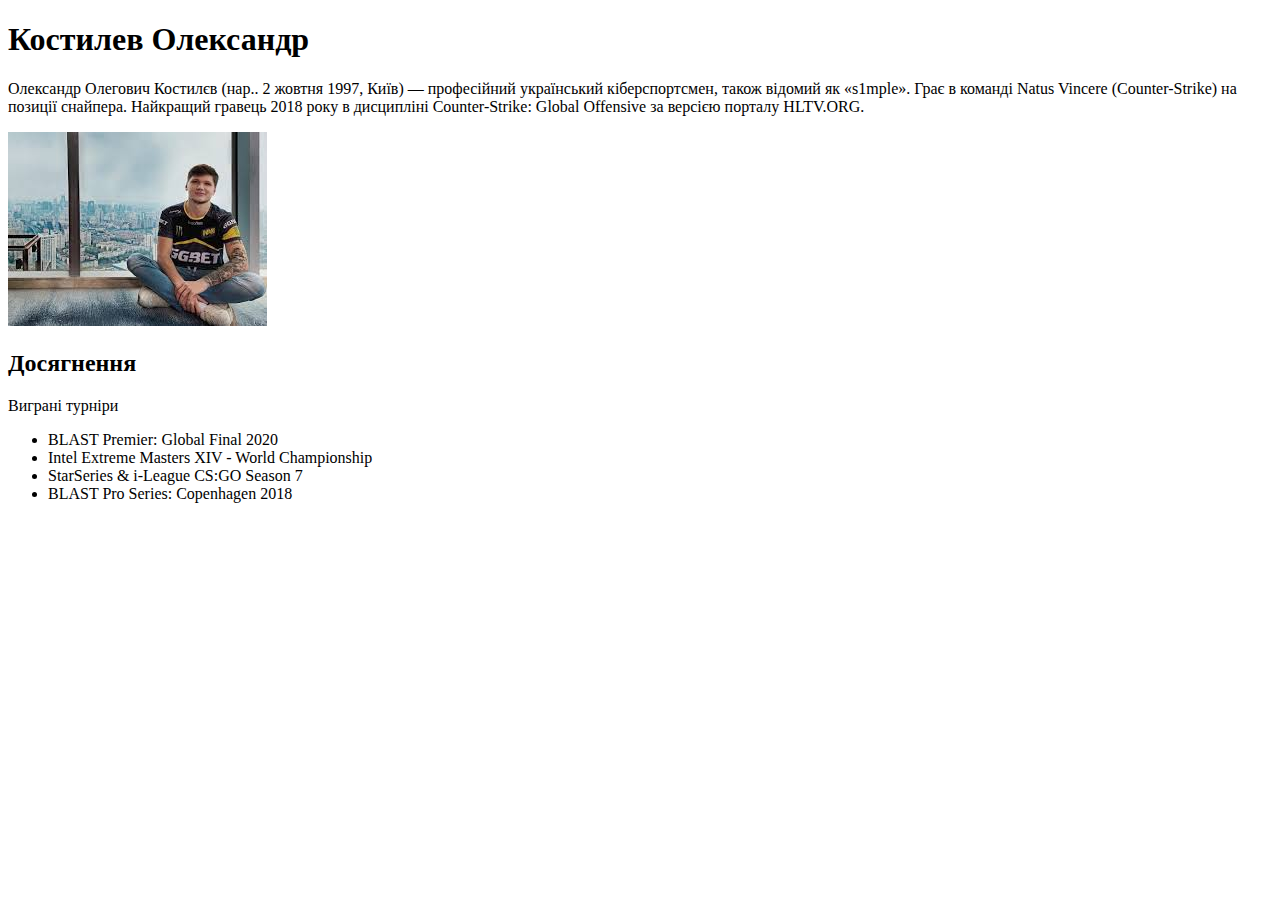
<file: html/dz1/index.html>
<!DOCTYPE html>
<html lang="en">
<head>
    <meta charset="UTF-8">
    <title>s1mple</title>
</head>
<body>
<h1>Костилев Олександр</h1>
<p>Олександр Олегович Костилєв (нар.. 2 жовтня 1997, Київ) — професійний український кіберспортсмен, також відомий як
    «s1mple». Грає в команді Natus Vincere (Counter-Strike) на позиції снайпера. Найкращий гравець 2018 року в
    дисципліні Counter-Strike: Global Offensive за версією порталу HLTV.ORG.
</p>
<img src="img/s1.jpg" alt="s1mple">
<h2>Досягнення</h2>
<p>Виграні турніри</p>
<ul>
    <li>BLAST Premier: Global Final 2020</li>
    <li>Intel Extreme Masters XIV - World Championship</li>
    <li>StarSeries & i-League CS:GO Season 7</li>
    <li>BLAST Pro Series: Copenhagen 2018</li>
</ul>
</body>
</html>
</file>
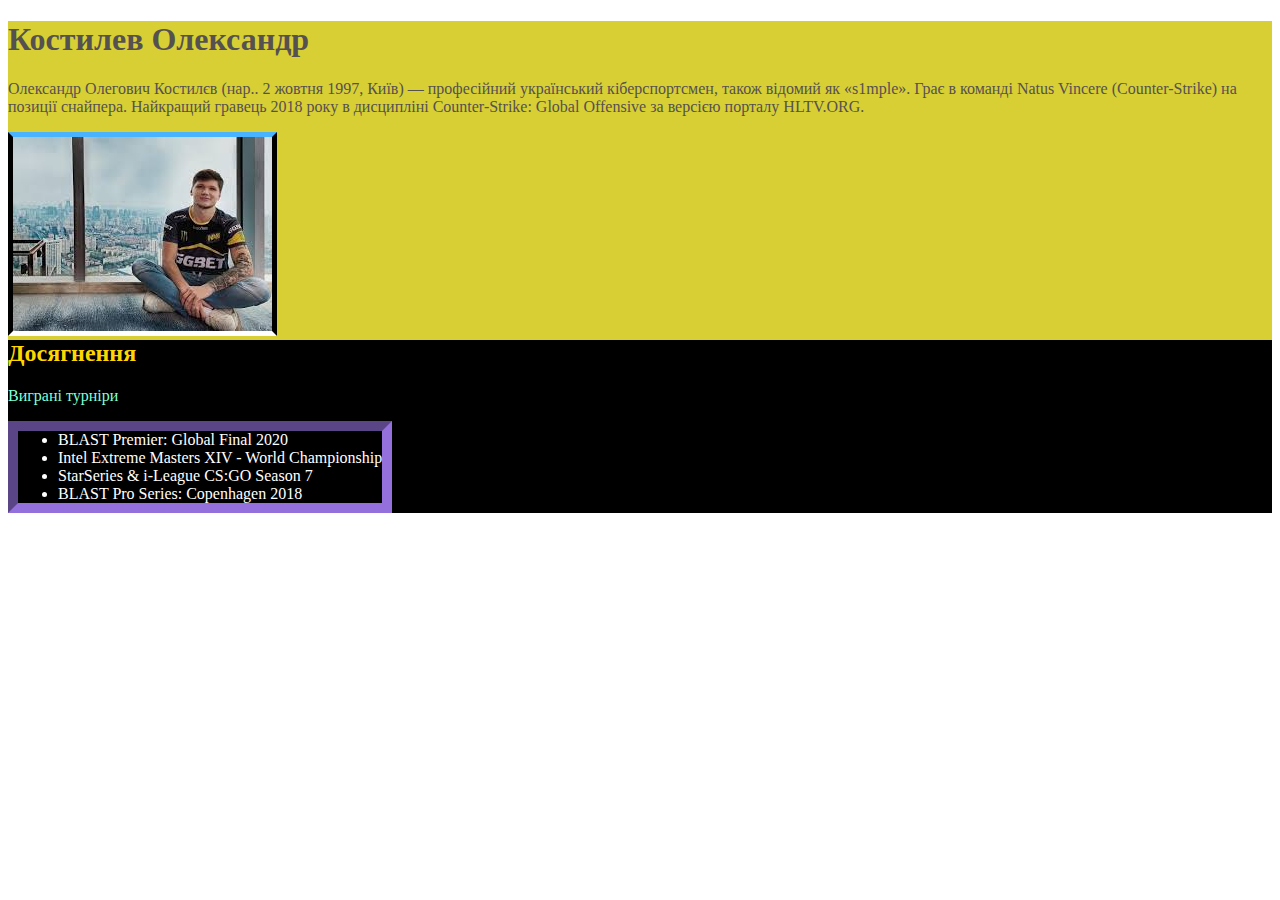
<file: html/dz2/index.html>
<!DOCTYPE html>
<html lang="en">
<head>
    <meta charset="UTF-8">
    <title>s1mple</title>
    <link rel="stylesheet" href="main.css">
</head>
<body>
<div class="info">
    <h1>Костилев Олександр</h1>
    <p>Олександр Олегович Костилєв (нар.. 2 жовтня 1997, Київ) — професійний український кіберспортсмен, також відомий
        як
        «s1mple». Грає в команді Natus Vincere (Counter-Strike) на позиції снайпера. Найкращий гравець 2018 року в
        дисципліні Counter-Strike: Global Offensive за версією порталу HLTV.ORG.
    </p>
    <img src="img/s1.jpg" alt="s1mple">
</div>
<div class="achievements">
    <h2>Досягнення</h2>
    <p>Виграні турніри</p>
    <ul>
        <li>BLAST Premier: Global Final 2020</li>
        <li>Intel Extreme Masters XIV - World Championship</li>
        <li>StarSeries & i-League CS:GO Season 7</li>
        <li>BLAST Pro Series: Copenhagen 2018</li>
    </ul>
</div>
</body>
</html>
</file>
<file: html/dz3/1/index.html>
<!DOCTYPE html>
<html lang="en">
<head>
    <link rel="stylesheet" href="main.css">
    <meta charset="UTF-8">
    <title>Title</title>
</head>
<body>
<div class="a"></div>
<div class="all">
    <div class="b"></div>
    <div class="c"></div>
</div>
</body>
</html>
</file>
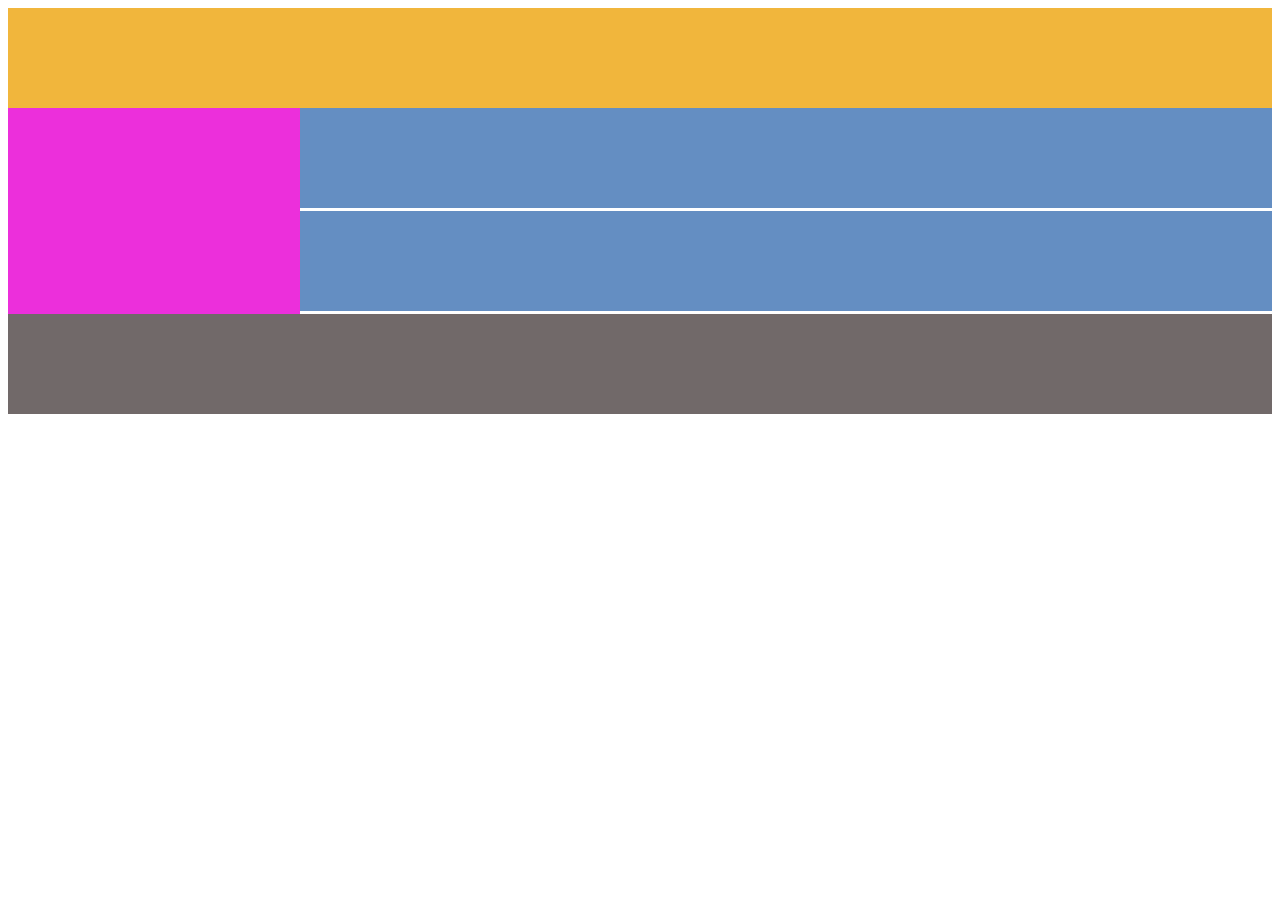
<file: html/dz3/2-1/index.html>
<!DOCTYPE html>
<html lang="en">
<head>
    <link rel="stylesheet" href="main.css">
    <meta charset="UTF-8">
    <title>Title</title>
</head>
<body>
<div id="header"></div>
<div class="middle">
    <div id="menu"></div>
    <div id="right">
        <div class="post"></div>
        <div class="post"></div>
    </div>
</div>
<div id="footer"></div>
</body>
</html>
</file>
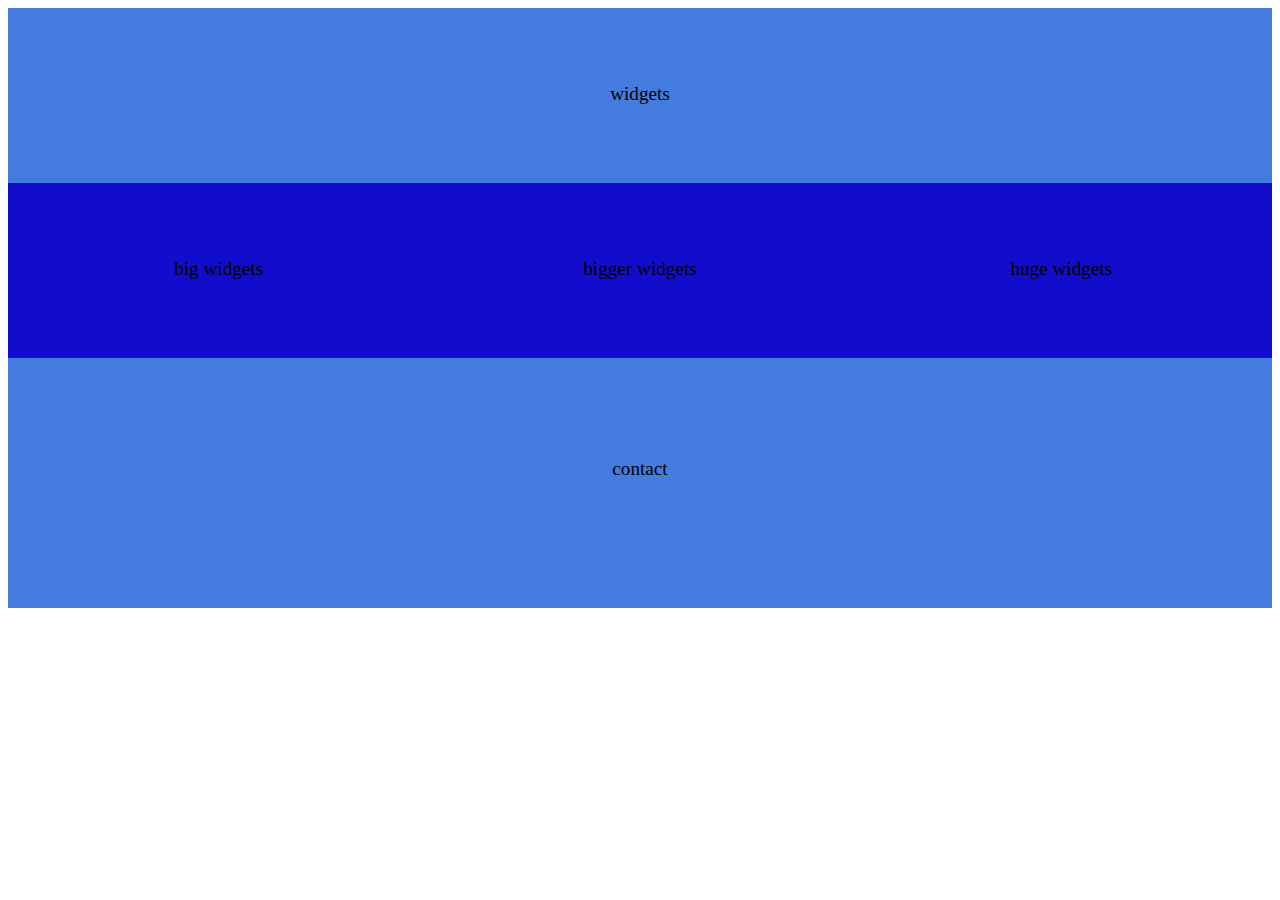
<file: html/dz3/2-2/index.html>
<!DOCTYPE html>
<html lang="en">
<head>
    <link rel="stylesheet" href="main.css">
    <meta charset="UTF-8">
    <title>Title</title>
</head>
<body>
<div class="widgets">widgets</div>
<div class="middle">
    <div class="bigWidgets">big widgets</div>
    <div class="biggerWidgets">bigger widgets</div>
    <div class="hugeWidgets"> huge widgets</div>
</div>
<div class="contact">contact</div>
</body>
</html>
</file>
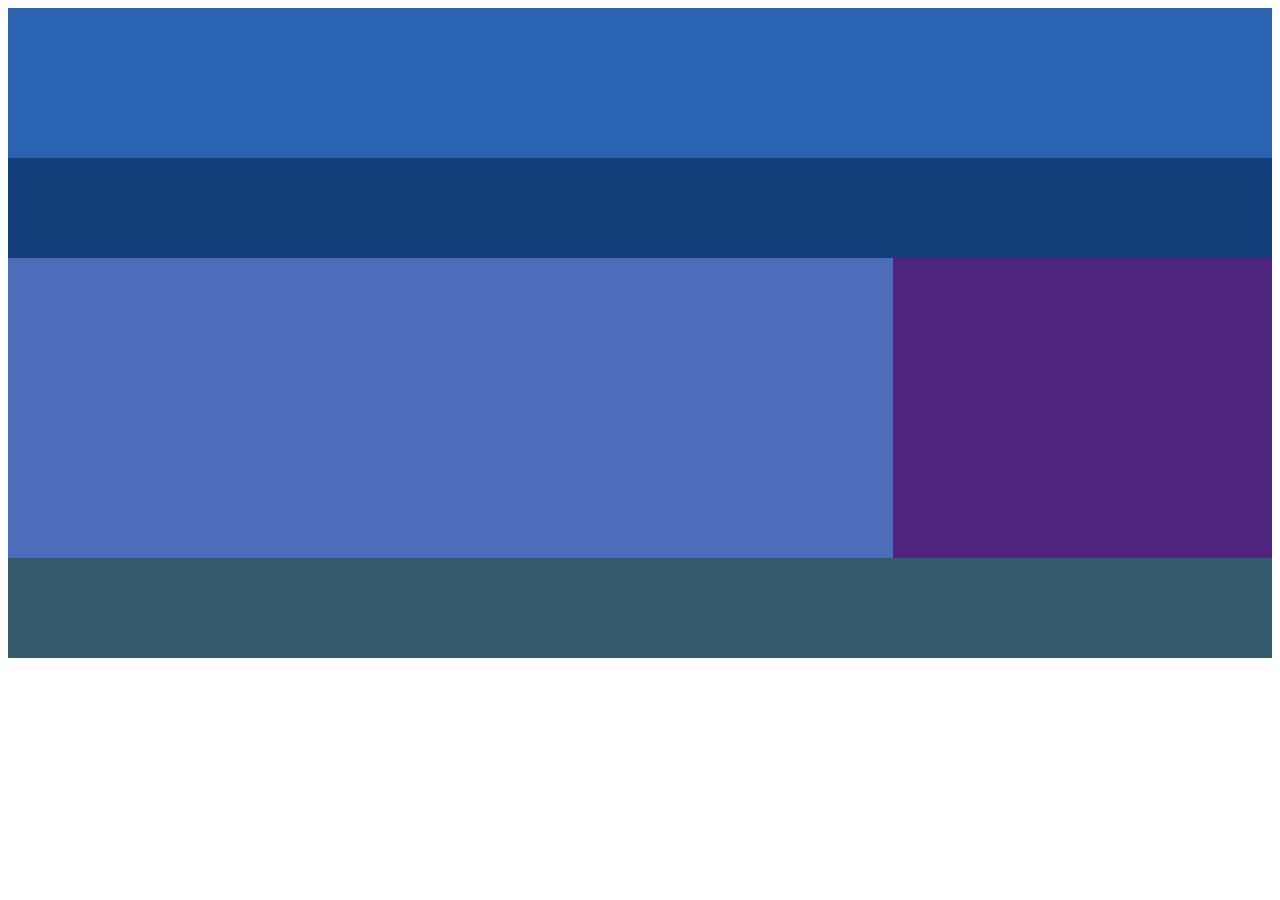
<file: html/dz3/2/index.html>
<!DOCTYPE html>
<html lang="en">
<head>
    <link rel="stylesheet" href="main.css">
    <meta charset="UTF-8">
    <title>Title</title>
</head>
<body>
<div id="header"></div>
<div id="nav"></div>
<div class="mid">
    <div id="main"></div>
    <div id="aside"></div>
</div>
<div id="footer"></div>

</body>
</html>
</file>
<file: html/dz2/main.css>
.info{
    background: #d7cf33;
    color: #565151;
}
img{
    border: 5px solid black;
    border-bottom: 5px solid white;
    border-top: 5px solid #4ab3ff;
}
.achievements{
    background: #000;
    color: gold;
}
.achievements p{
    color: aquamarine;
}
ul{
    width: fit-content;
    border: 10px inset mediumpurple;
    color: white;
}
h2{
    margin-top: 0px;
}
</file>
<file: html/dz3/1/main.css>
.a {
    background-color: #cd3d3d;
    min-height: 100px;
    width: 100%;
}

.b {
    background-color: #53d770;
    min-height: 100px;
    width: 70%;
}

.c {
    background-color: #0f41b8;
    min-height: 100px;
    width: 30%;
}

.all {
    display: flex;
}
</file>
<file: html/dz3/2-1/main.css>
#header {
    background-color: #f1b63c;
    width: 100%;
    height: 100px;
}

.middle {
    display: flex;
}

#menu {
    background-color: #ec2fdb;
    width: 30%;
    height: 206px;
}

#right {
    display: flex;
    flex-direction: column;
    width: 100%;
}

.post {
    background-color: #648ec2;
    width: 100%;
    height: 100px;
    margin-bottom: 3px;
}

#footer {
    background-color: #716969;
    height: 100px;
}
</file>
<file: html/dz3/2-2/main.css>
.widgets {
    background-color: #437bde;
    height: 100px;
    text-align: center;
    padding-top: 75px;
    font-size: larger;
}

.middle {
    display: flex;
    width: 100%;
}

.bigWidgets {
    background-color: #120ccd;
    width: 100%;
    height: 100px;
    text-align: center;
    padding-top: 75px;
    font-size: larger;
}

.biggerWidgets {
    background-color: #120ccd;
    width: 100%;
    height: 100px;
    text-align: center;
    padding-top: 75px;
    font-size: larger;
}

.hugeWidgets {
    background-color: #120ccd;
    width: 100%;
    height: 100px;
    text-align: center;
    padding-top: 75px;
    font-size: larger;
}

.contact{
    background-color: #437bde;
    height: 150px;
    text-align: center;
    padding-top: 100px;
    font-size: larger;
}
</file>
<file: html/dz3/2/main.css>
#header {
    background-color: #2b63b3;
    width: 100%;
    height: 150px;
}

#nav {
    background-color: #133d79;
    width: 100%;
    height: 100px;
}

.mid {
    display: flex;
}

#main {
    background-color: #4c6dba;
    width: 70%;
    height: 300px;
}

#aside {
    background-color: #4e247f;
    width: 30%;
    height: 300px;
}

#footer {
    background-color: #345a6d;
    width: 100%;
    height: 100px;
}
</file>
